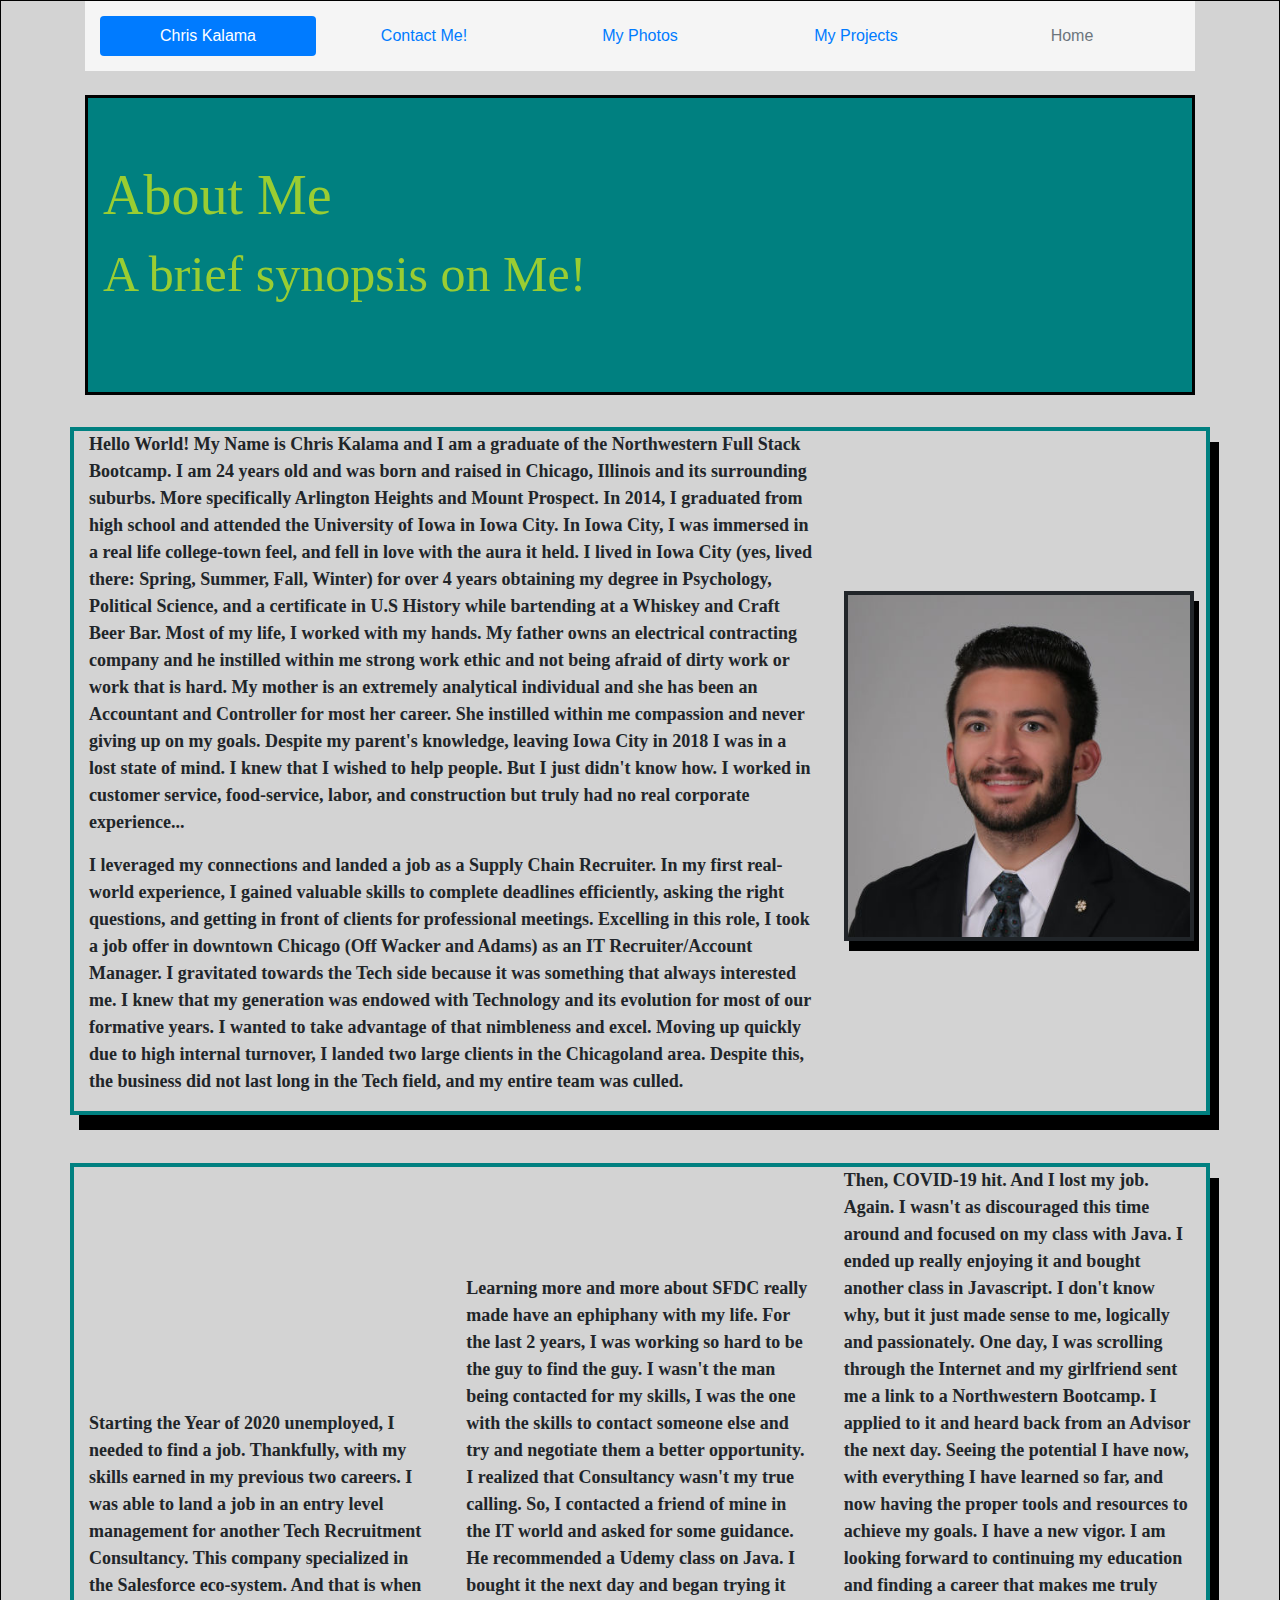
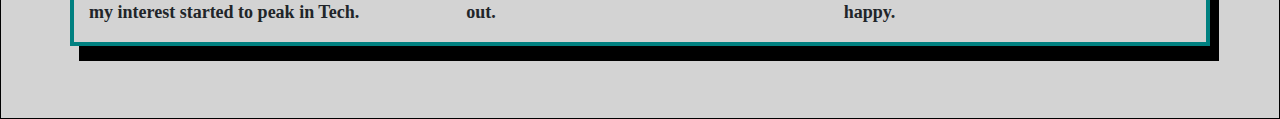
<file: index.html>
<!DOCTYPE html>
<html lang="en">
<head>
    <meta charset="UTF-8">
    <meta name="viewport" content="width=device-width, initial-scale=1.0">

    <!-- Linking Bootstrap -->
    <link rel="stylesheet" href="https://maxcdn.bootstrapcdn.com/bootstrap/4.0.0/css/bootstrap.min.css" integrity="sha384-Gn5384xqQ1aoWXA+058RXPxPg6fy4IWvTNh0E263XmFcJlSAwiGgFAW/dAiS6JXm" crossorigin="anonymous">
    <!-- Linking Stylesheet -->
    <link rel="stylesheet" href="style.css">
    <!-- Linking Google Font -->
    <link href="https://fonts.googleapis.com/css2?family=Arvo:ital@1&family=Permanent+Marker&display=swap" rel="stylesheet">
    <style>
        @import url('https://fonts.googleapis.com/css2?family=Arvo:ital@1&family=Permanent+Marker&display=swap');
        </style>
        

    <title>About Me</title>
</head>

<body class="body-style">
                  <!-- Setting Up Nav Bar -->
                  <!-- <div class="position-sticky"></div> -->
<div class="container">
    <nav class="nav nav-pills nav-justified sticky-top nav-body">
        <a class="nav-item nav-link active" href="https://www.linkedin.com/in/christian-kalama/" target="_blank">Chris Kalama</a>
        <a class="nav-item nav-link pseudo-one" href="contact.html">Contact Me!</a>
        <a class="nav-item nav-link pseudo-one" href="portfolio.html">My Photos</a>
        <a class="nav-item nav-link pseudo-one" href="repositories.html">My Projects</a>
        <a class="nav-item nav-link disabled pseudo-one" href="#">Home</a>
      </nav>
    

      <br>

                <!-- Setting Up Jumbotron Display -->
      <div class="jumbotron jumbotron-fluid jumbotron-card-body">
        <div class="container">
          <h1 class="display-4"><strong>About Me</strong></h1>
          <p class="lead" id="lead-font">A brief synopsis on Me!</p>         
        </div>
    </div>

        <!-- Setting Up Biography and Bio Pic -->
                <div class="row one justify-content-around align-items-center p-text">
                    <div class="col-lg-8">
                        <p> Hello World! My Name is Chris Kalama and I am a graduate of the Northwestern Full Stack Bootcamp. I am 24 years old and was born and raised in Chicago, Illinois and its surrounding suburbs. More specifically Arlington Heights and Mount Prospect. In 2014, I graduated from high school and attended the University of Iowa in Iowa City. In Iowa City, I was immersed in a real life college-town feel, and fell in love with the aura it held. I lived in Iowa City (yes, lived there: Spring, Summer, Fall, Winter) for over 4 years obtaining my degree in Psychology, Political Science, and a certificate in U.S History while bartending at a Whiskey and Craft Beer Bar. Most of my life, I worked with my hands. My father owns an electrical contracting company and he instilled within me strong work ethic and not being afraid of dirty work or work that is hard. My mother is an extremely analytical individual and she has been an Accountant and Controller for most her career. She instilled within me compassion and never giving up on my goals. Despite my parent's knowledge, leaving Iowa City in 2018 I was in a lost state of mind. I knew that I wished to help people. But I just didn't know how. I worked in customer service, food-service, labor, and construction but truly had no real corporate experience...</p>
                        <p>I leveraged my connections and landed a job as a Supply Chain Recruiter. In my first real-world experience, I gained valuable skills to complete deadlines efficiently, asking the right questions, and getting in front of clients for professional meetings. Excelling in this role, I took a job offer in downtown Chicago (Off Wacker and Adams) as an IT Recruiter/Account Manager. I gravitated towards the Tech side because it was something that always interested me. I knew that my generation was endowed with Technology and its evolution for most of our formative years. I wanted to take advantage of that nimbleness and excel. Moving up quickly due to high internal turnover, I landed two large clients in the Chicagoland area. Despite this, the business did not last long in the Tech field, and my entire team was culled.</p>
                    </div>
                    
                    <!-- <div class="col-lg-4">
                        <p>I leveraged my connections and landed a job as a Supply Chain Recruiter. In my first real-world experience, I gained valuable skills to complete deadlines efficiently, asking the right questions, and getting in front of clients for professional meetings. Excelling in this role, I took a job offer in downtown Chicago (Off Wacker and Adams) as an IT Recruiter/Account Manager. I gravitated towards the Tech side because it was something that always interested me. I knew that my generation was endowed with Technology and its evolution for most of our formative years. I wanted to take advantage of that nimbleness and excel. Moving up quickly due to high internal turnover, I landed two large clients in the Chicagoland area. Despite this, the business did not last long in the Tech field, and my entire team was culled.</p>
                    </div> -->

                    <div class="col-lg-4">
                        <img class="img thumbnail center-block" id="bioImg" src="Assets/vantine_linkedin_2494444 copy.jpg" alt="picOfMe" width="33%">
                    </div>
                </div>
                <br>
                <br>
        <!-- Three Part Column with Remainder of Bio -->
                <div class="row justify-content-start two p-text">
                    <div class="col-md-4 align-self-end">
                        <p>Starting the Year of 2020 unemployed, I needed to find a job. Thankfully, with my skills earned in my previous two careers. I was able to land a job in an entry level management for another Tech Recruitment Consultancy. This company specialized in the Salesforce eco-system. And that is when my interest started to peak in Tech. </p>
                    </div>
                    
                    <div class="col-md-4 align-self-end">
                        <p>Learning more and more about SFDC really made have an ephiphany with my life. For the last 2 years, I was working so hard to be the guy to find the guy. I wasn't the man being contacted for my skills, I was the one with the skills to contact someone else and try and negotiate them a better opportunity. I realized that Consultancy wasn't my true calling. So, I contacted a friend of mine in the IT world and asked for some guidance. He recommended a Udemy class on Java. I bought it the next day and began trying it out.</p>
                    </div>

                    <div class="col-md-4">
                        <p>Then, COVID-19 hit. And I lost my job. Again. I wasn't as discouraged this time around and focused on my class with Java. I ended up really enjoying it and bought another class in Javascript. I don't know why, but it just made sense to me, logically and passionately. One day, I was scrolling through the Internet and my girlfriend sent me a link to a Northwestern Bootcamp. I applied to it and heard back from an Advisor the next day. Seeing the potential I have now, with everything I have learned so far, and now having the proper tools and resources to achieve my goals. I have a new vigor. I am looking forward to continuing my education and finding a career that makes me truly happy.</p>
                    </div>
                </div>

                <footer>
                    <br>
                    <br>
                    <br>
                </footer>

      
    
    


</div>
</body>
</html>
</file>
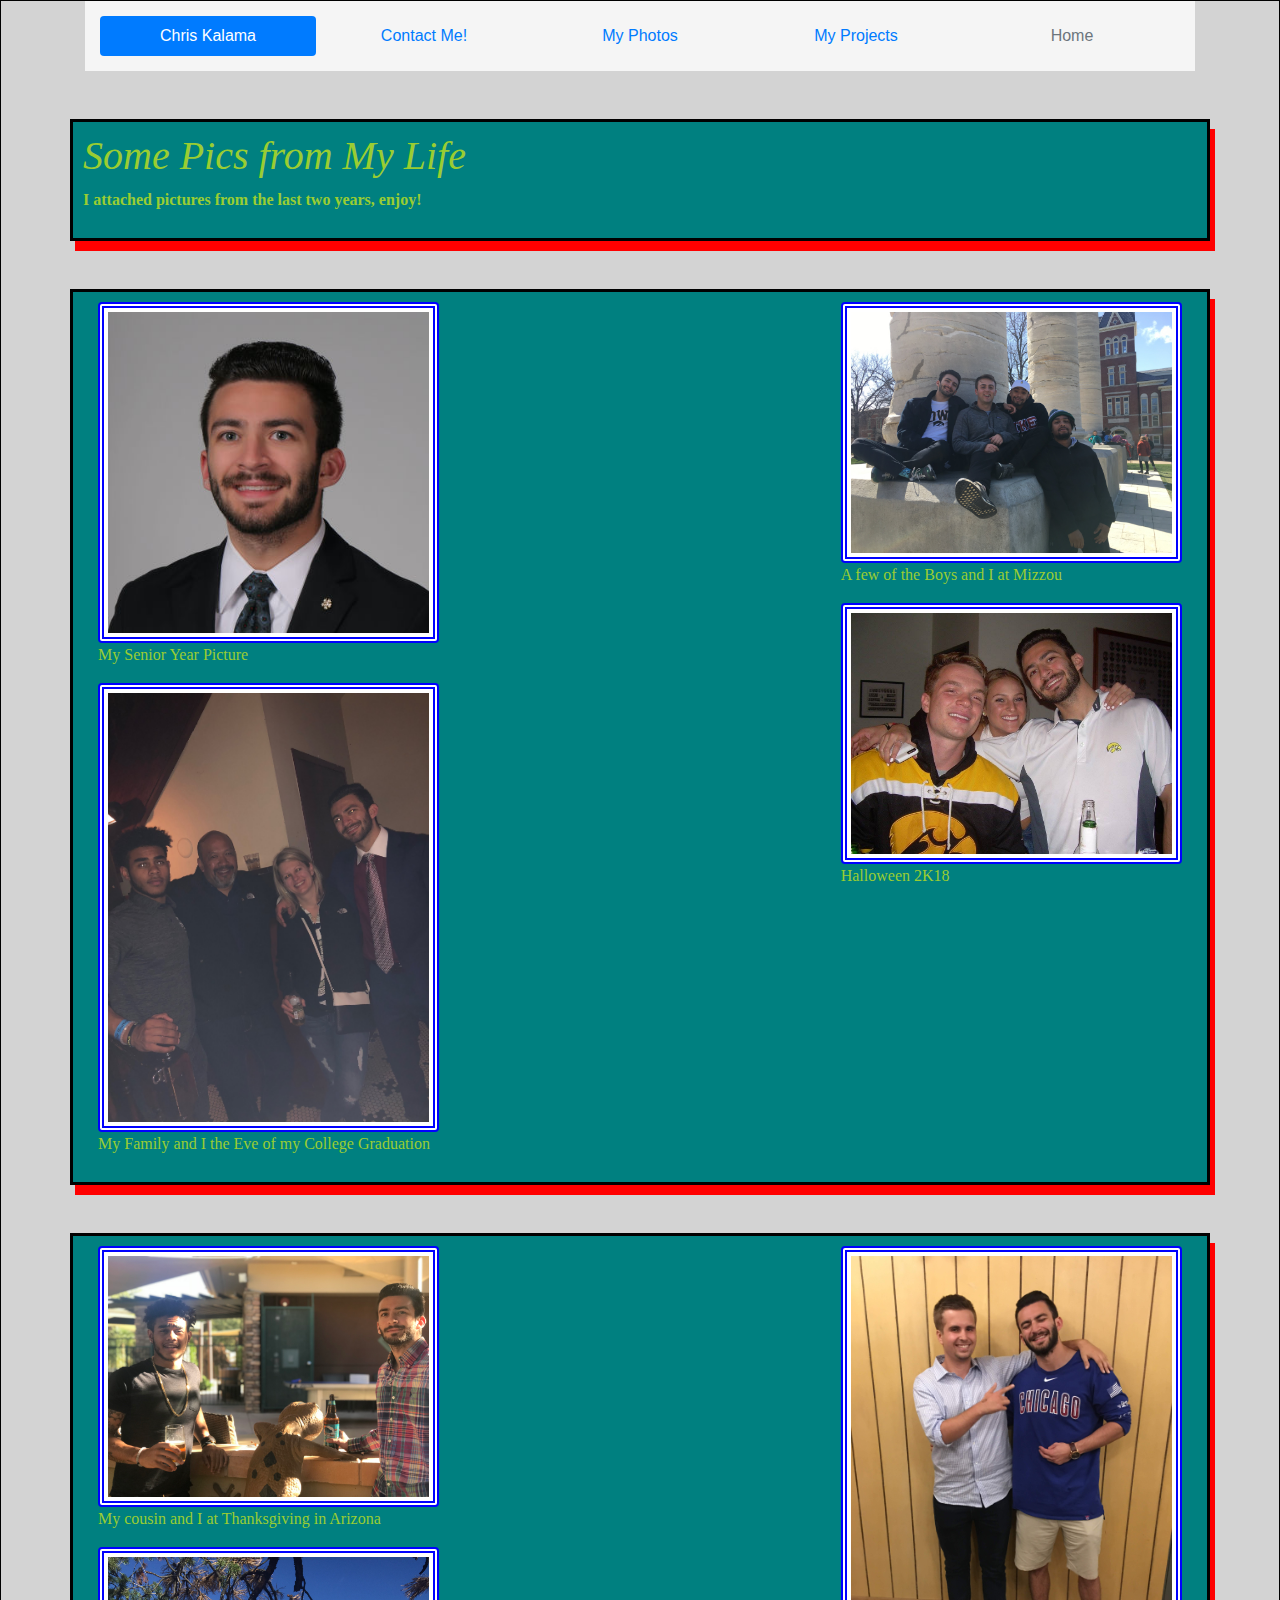
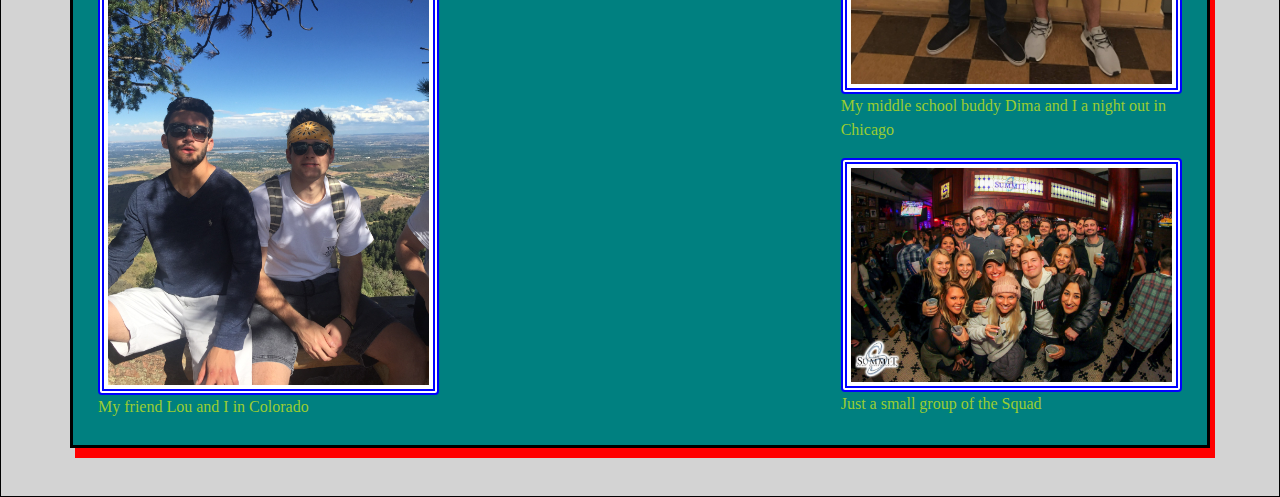
<file: portfolio.html>
<!DOCTYPE html>
<html lang="en">
<head>
    <meta charset="UTF-8">
    <meta name="viewport" content="width=device-width, initial-scale=1.0">
    <!-- Linking Bootstrap -->
    <link rel="stylesheet" href="https://maxcdn.bootstrapcdn.com/bootstrap/4.0.0/css/bootstrap.min.css" integrity="sha384-Gn5384xqQ1aoWXA+058RXPxPg6fy4IWvTNh0E263XmFcJlSAwiGgFAW/dAiS6JXm" crossorigin="anonymous">
    <!-- Linking Stylesheet -->
    <link rel="stylesheet" href="style.css">
    <!-- Linking Google Font -->
    <link href="https://fonts.googleapis.com/css2?family=Arvo:ital@1&family=Permanent+Marker&display=swap" rel="stylesheet">
    <style>
        @import url('https://fonts.googleapis.com/css2?family=Arvo:ital@1&family=Permanent+Marker&display=swap');
        </style>

    <title>Portfolio Pictures</title>
</head>
<body class="body-style">
    <!-- Setting Up Nav Bar -->
    <div class="container">
        <nav class="nav nav-pills nav-justified sticky-top nav-body">
            <a class="nav-item nav-link active" href="https://www.linkedin.com/in/christian-kalama/" target="_blank">Chris Kalama</a>
            <a class="nav-item nav-link pseudo-one" href="contact.html">Contact Me!</a>
            <a class="nav-item nav-link pseudo-one" href="portfolio.html">My Photos</a>
            <a class="nav-item nav-link pseudo-one" href="repositories.html">My Projects</a>
            <a class="nav-item nav-link disabled pseudo-one" href="index.html">Home</a>
          </nav>

          <br>
          <br>
    
          <!-- Creating a Portfolio Header -->
    <div class="row">
        <div class = "col-lg-12 portfolio-border">
            <h1><em>Some Pics from My Life</em></h1>
            <p> <strong>I attached pictures from the last two years, enjoy!</strong></p>
        </div>
    </div>
        <br>
        <br>
            <!-- Creating Portfolio Picture Rows and Columns -->
    <div class="row justify-content-between portfolio-border">
            <div class="col-md-4 align-self-start">
                <img class="img img-thumbnail portfolio-img" src="vantine_linkedin_2494444 copy.jpg">
                <p>My Senior Year Picture</p>
                <img class="img img-thumbnail portfolio-img" src="IMG_0021.JPG">
                <p>My Family and I the Eve of my College Graduation</p>
            </div>
            <!-- <div class="col-md-3">
                <img class="img img-thumbnail portfolio-img" src="IMG_0021.JPG">
                <p>My Family and I the Eve of my College Graduation</p>
            </div> -->
            <div class="col-md-4 align-self-stretch">
                <img class="img img-thumbnail portfolio-img" src="IMG_2163.JPG">
                <p>A few of the Boys and I at Mizzou</p>
                <img class="img img-thumbnail portfolio-img" src="IMG_3174.JPG">
                <p>Halloween 2K18</p>
            </div>
            <!-- <div class="col-md-3">
                <img class="img img-thumbnail portfolio-img" src="IMG_3174.JPG">
                <p>Halloween 2K18</p>
            </div> -->
    </div>
    <br>
    <br>
    <div class="row justify-content-between portfolio-border">
        <div class="col-md-4">
            <img class="img img-thumbnail portfolio-img" src="IMG_3941.jpg" width="100%" height="150%">
            <p>My cousin and I at Thanksgiving in Arizona</p>
            <img class="img img-thumbnail portfolio-img" src="IMG_0991 (1).JPG">
            <p>My friend Lou and I in Colorado</p>
        </div>
        <!-- <div class="col-md-3">
            <img class="img img-thumbnail portfolio-img" src="IMG_0991 (1).JPG">
            <p>My friend Lou and I in Colorado</p>
        </div> -->
        <div class="col-md-4">
            <img class="img img-thumbnail portfolio-img" src="IMG_2754.JPG">
            <p>My middle school buddy Dima and I a night out in Chicago</p>
            <img class="img img-thumbnail portfolio-img" src="IMG_3492.JPG">
            <p>Just a small group of the Squad</p>
        </div>
        <!-- <div class="col-md-3">
            <img class="img img-thumbnail portfolio-img" src="IMG_3492.JPG">
            <p>Just a small group of the Squad</p>
        </div> -->
    </div>
    <br>
    <br>




















    </div>
    
</body>
</html>
</file>
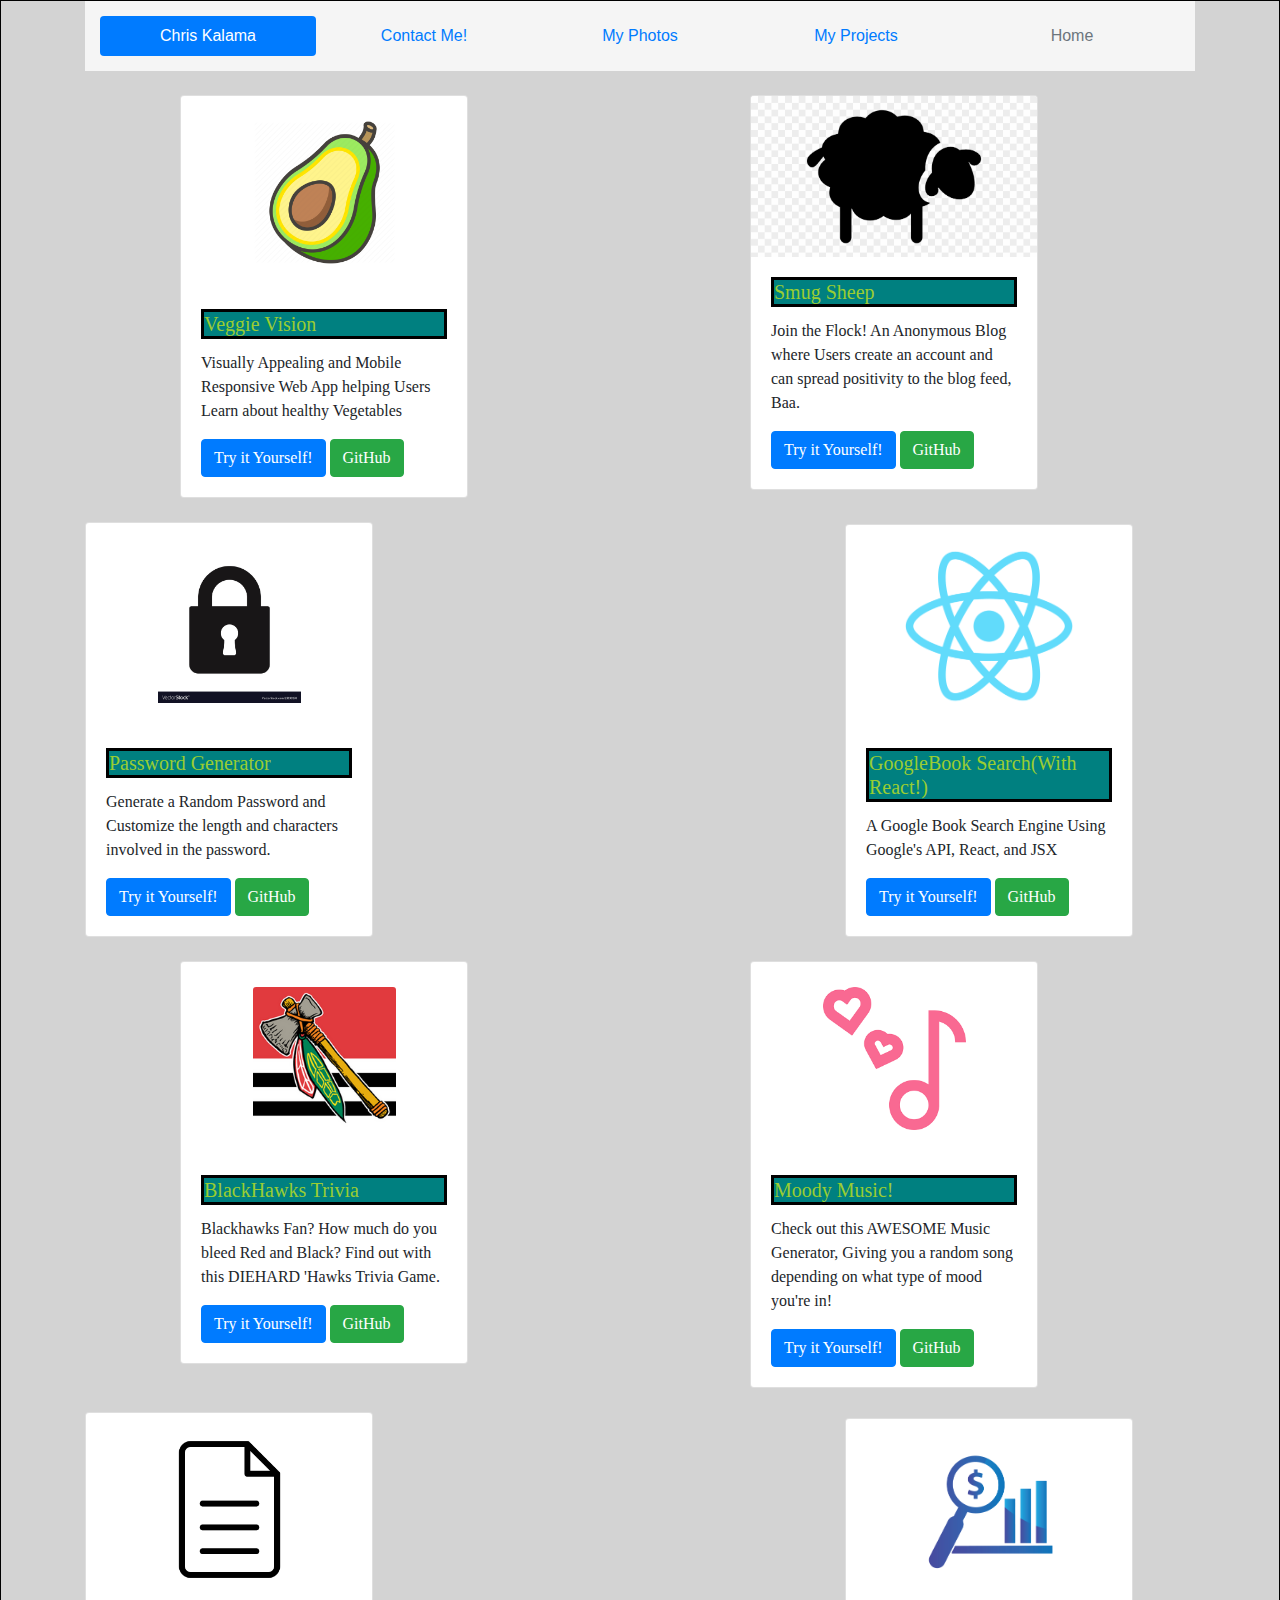
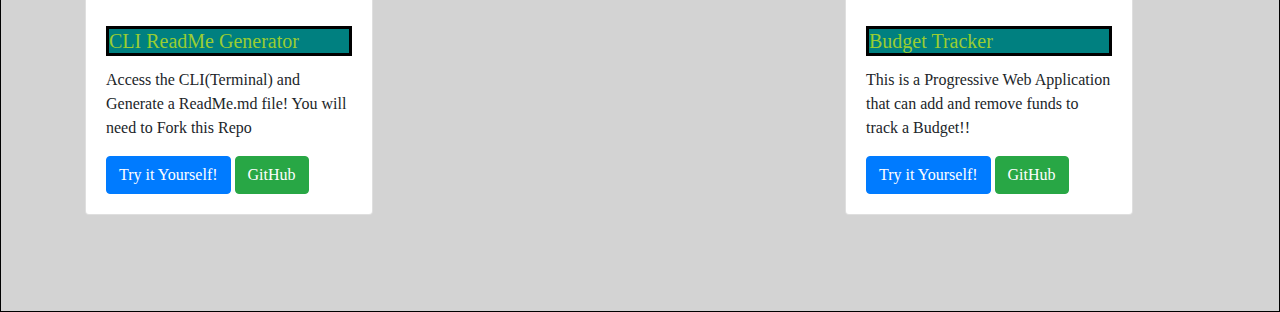
<file: repositories.html>
<!DOCTYPE html>
<html lang="en">
<head>
    <meta charset="UTF-8">
    <meta name="viewport" content="width=device-width, initial-scale=1.0">

    <!-- Linking Bootstrap -->
    <link rel="stylesheet" href="https://maxcdn.bootstrapcdn.com/bootstrap/4.0.0/css/bootstrap.min.css" integrity="sha384-Gn5384xqQ1aoWXA+058RXPxPg6fy4IWvTNh0E263XmFcJlSAwiGgFAW/dAiS6JXm" crossorigin="anonymous">
    <!-- Linking Stylesheet -->
    <link rel="stylesheet" href="style.css">
    <!-- Linking Google Font -->
    <link href="https://fonts.googleapis.com/css2?family=Arvo:ital@1&family=Permanent+Marker&display=swap" rel="stylesheet">
    <style>
        @import url('https://fonts.googleapis.com/css2?family=Arvo:ital@1&family=Permanent+Marker&display=swap');
        </style>
        

    <title>About Me</title>
</head>

<body class="body-style">
                  <!-- Setting Up Nav Bar -->
                  <!-- <div class="position-sticky"></div> -->
<div class="container">
    <nav class="nav nav-pills nav-justified sticky-top nav-body">
        <a class="nav-item nav-link active" href="https://www.linkedin.com/in/christian-kalama/" target="_blank">Chris Kalama</a>
        <a class="nav-item nav-link pseudo-one" href="contact.html">Contact Me!</a>
        <a class="nav-item nav-link pseudo-one" href="portfolio.html">My Photos</a>
        <a class="nav-item nav-link pseudo-one" href="repositories.html">My Projects</a>
        <a class="nav-item nav-link disabled pseudo-one" href="index.html">Home</a>
      </nav>
      <br>
      <!-- Building Cards to Display Repos -->
      <div class="row justify-content-around">
        <div class="col-lg-4">
          <div class="card" style="width: 18rem;">
            <img class="card-img-top" id="veggie-icon" src="Assets/Avocado-image.png" alt="Veggie image">
            <div class="card-body card-font">
              <h5 class="card-title jumbotron-card-body">Veggie Vision</h5>
              <p class="card-text">Visually Appealing and Mobile Responsive Web App helping Users Learn about healthy Vegetables</p>
              <a href="https://dry-oasis-44384.herokuapp.com/" target="_blank" class="btn btn-primary">Try it Yourself!</a>
              <a href="https://github.com/aeesley/veggie-vision" target="_blank" class="btn btn-success">GitHub</a>
            </div>
          </div>
        </div>
    
        <div class="col-lg-4">
          <div class="card" style="width: 18rem;">
            <img class="card-img-top" id="sheep-icon" src="Assets/sheepIcon.png" alt="Smug Sheep Icon">
            <div class="card-body card-font">
              <h5 class="card-title jumbotron-card-body">Smug Sheep</h5>
              <p class="card-text">Join the Flock! An Anonymous Blog where Users create an account and can spread positivity to the blog feed, Baa.</p>
              <a href="https://still-sands-13571.herokuapp.com/" target="_blank" class="btn btn-primary">Try it Yourself!</a>
              <a href="hhttps://github.com/jyocus/Smug-Sheep" target="_blank" class="btn btn-success">GitHub</a>
            </div>
          </div>
        </div>
    </div>
    <br>

    <div class="row justify-content-between align-items-center">
        <div class="col-lg-4">        
        <div class="card" style="width: 18rem;">
            <img class="card-img-top" id="lock-icon" src="Assets/Lock-Icon.jpg" alt="Lock Icon Image">
            <div class="card-body card-font">
              <h5 class="card-title jumbotron-card-body">Password Generator</h5>
              <p class="card-text">Generate a Random Password and Customize the length and characters involved in the password.</p>
              <a href="https://ckalama.github.io/Password_Generator_Homework/" target="_blank" class="btn btn-primary">Try it Yourself!</a>
              <a href="https://github.com/CKalama/Password_Generator_Homework" target="_blank" class="btn btn-success">GitHub</a>
            </div>
          </div>
        </div>

        <div class="col-lg-4 align-self-end">
          <div class="card" style="width: 18rem;">
            <img class="card-img-top" id="react-icon" src="Assets/ReactIcon.png" alt="React Image">
            <div class="card-body card-font">
              <h5 class="card-title jumbotron-card-body">GoogleBook Search(With React!)</h5>
              <p class="card-text">A Google Book Search Engine Using Google's API, React, and JSX</p>
              <a href="https://warm-wildwood-53138.herokuapp.com/" target="_blank" class="btn btn-primary">Try it Yourself!</a>
              <a href="https://github.com/CKalama/React-GoogleBook-Search" target="_blank" class="btn btn-success">GitHub</a>
            </div>
          </div>
        </div>
    </div>
    <br>

    <div class="row justify-content-around">
        <div class="col-lg-4">
          <div class="card" style="width: 18rem;">
            <img class="card-img-top" id="hockey-icon" src="Assets/BlackHawksAxeIcon.png" alt="Card image cap">
            <div class="card-body card-font">
              <h5 class="card-title jumbotron-card-body">BlackHawks Trivia</h5>
              <p class="card-text">Blackhawks Fan? How much do you bleed Red and Black? Find out with this DIEHARD 'Hawks Trivia Game.</p>
              <a href="https://ckalama.github.io/Question_Game_Project/" target="_blank" class="btn btn-primary">Try it Yourself!</a>
              <a href="https://github.com/CKalama/Question_Game_Project" target="_blank" class="btn btn-success">GitHub</a>
            </div>
          </div>
        </div>

        <div class="col-lg-4">
          <div class="card" style="width: 18rem;">
            <img class="card-img-top" id="music-icon" src="Assets/moodymusicIcon.png" alt="Card image cap">
            <div class="card-body card-font">
              <h5 class="card-title jumbotron-card-body">Moody Music!</h5>
              <p class="card-text">Check out this AWESOME Music Generator, Giving you a random song depending on what type of mood you're in! </p>
              <a href="https://ckalama.github.io/Moody_Music_Generator/" target="_blank" class="btn btn-primary">Try it Yourself!</a>
              <a href="https://github.com/CKalama/Moody_Music_Project" target="_blank" class="btn btn-success">GitHub</a>
            </div>
          </div>
        </div>
    </div>
    <br>

    <div class="row justify-content-between align-items-center">
      <div class="col-lg-4">        
      <div class="card" style="width: 18rem;">
          <img class="card-img-top" id="readMe-icon" src="./Assets/readMe.jpg" alt="ReadMe Image">
          <div class="card-body card-font">
            <h5 class="card-title jumbotron-card-body">CLI ReadMe Generator</h5>
            <p class="card-text">Access the CLI(Terminal) and Generate a ReadMe.md file! You will need to Fork this Repo</p>
            <a href="https://ckalama.github.io/Node_Template_Engine/" target="_blank" class="btn btn-primary">Try it Yourself!</a>
            <a href="https://github.com/CKalama/ReadMe-Generator" target="_blank" class="btn btn-success">GitHub</a>
          </div>
        </div>
      </div>

      <div class="col-lg-4 align-self-end">
        <div class="card" style="width: 18rem;">
          <img class="card-img-top" id="budget-icon" src="Assets/budgetTracker.png" alt="Budget Image">
          <div class="card-body card-font">
            <h5 class="card-title jumbotron-card-body">Budget Tracker</h5>
            <p class="card-text">This is a Progressive Web Application that can add and remove funds to track a Budget!!</p>
            <a href="https://nameless-anchorage-88396.herokuapp.com/" target="_blank" class="btn btn-primary">Try it Yourself!</a>
            <a href="https://github.com/CKalama/PWA-Budget-Tracker" target="_blank" class="btn btn-success">GitHub</a>
          </div>
        </div>
      </div>
  </div>
  <br>


        
        
    <footer>
        <br>
        <br>
        <br>
    </footer>


</div>




</body>
</file>
<file: style.css>
.nav-body{
    padding:15px;
    background-color:whitesmoke;
}

.one {
    font-size:18px;
}

.two {
    font-size:20px;
    border:3px solid black;
}

#bioImg {
    height:350px;
    width:350px;
    border:4px solid;
    box-shadow:5px 10px black;
    margin-bottom:10px;
}

.pseudo-one:hover {
    background-color:purple;
    font-size:larger;
}

#lead-font {
    font-size:50px;
    
}


.jumbotron-card-body {
    background-color:teal;
    border: 3px solid black;
    font-family: "Permanent Marker", cursive;
    color:yellowgreen;
}

.body-style {
    background-color:lightgray;
    border:1px solid black;
    
}

.p-text {
    border:4px solid teal;
    box-shadow: 9px 15px black;
    font-family: "Aldo", cursive;
    font-size:large;
    font-weight:900;
}

.portfolio-border {
    border: 3px solid black;
    box-shadow: 5px 10px red;
    background-color: teal;
    padding:10px;
    font-family:"Permanent Marker", cursive;
    color:yellowgreen;
}

#footer-margin {
    margin-bottom: 350px;
}

.button {
    background-color:green;
    margin-left: 500px;
    border: 3px solid black;
}

.portfolio-img {
    border:6px double blue;
    padding: 10px black;
    
    /* box-shadow:5px 10px black; */
}

/* Cool Transform Image selector with pseudoclass, magnified picture everytime it was hovered over. */
.portfolio-img:hover {
    transform: scale(2.0);
      -webkit-transition-duration: 1s;
    -moz-transition-duration: 1s;
    -o-transition-duration: 1s;
    transition-duration: 1s;
     z-index: 2;
}

.contact-font {
    font-family: "Aldo", cursive;
}

.card-font {
    font-family: "Aldo", cursive;
}

#weather-icon {
   /* align-items: center; */
   width:50%;
   margin:30px auto;

}

#lock-icon {
    /* align-items: center; */
    width:50%;
    margin:25px auto;
    
 }

 #music-icon {
     width:50%;
     margin:25px auto;
 }

 #hockey-icon {
    width:50%;
    margin:25px auto;
}

#veggie-icon {
    width:50%;
    margin:25px auto;
}

#readMe-icon {
    width:50%;
    margin:25px auto;
}

#budget-icon {
    width:50%;
    margin:30px auto;
}
</file>
